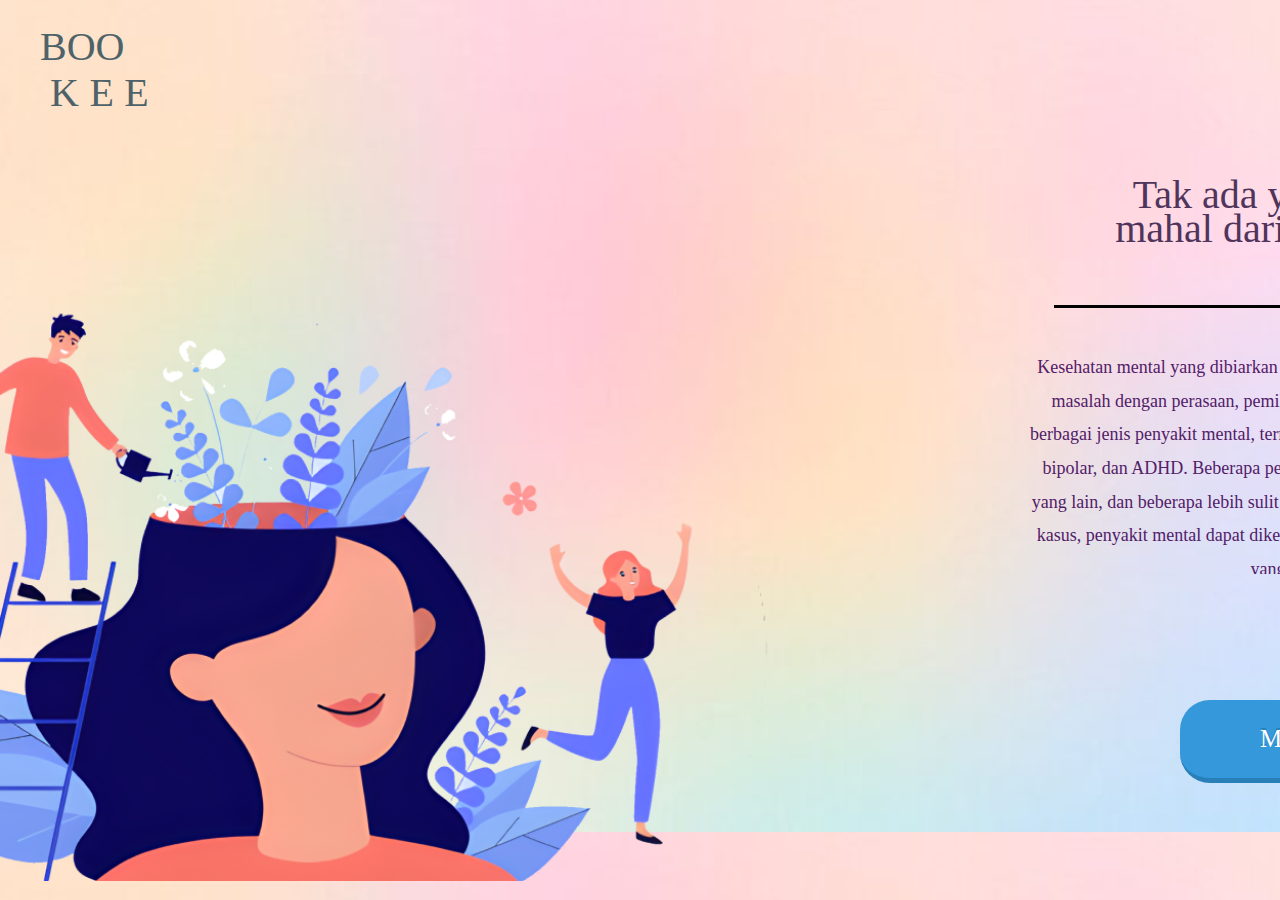
<file: dom/landing/landing.html>
<!DOCTYPE html>
<html xmlns="http://www.w3.org/1999/xhtml" xml:lang="en" lang="en">
  <head>
    <meta http-equiv="content-type" content="text/html" charset="utf-8" />
    <title>landing</title>
    <meta name="viewport" content="width=device-width, initial-scale=1.0" />
    <meta name="description" content="" />
    <link rel="StyleSheet" href="landing.css" />
    <script src="https://secure.exportkit.com/cdn/js/ek_googlefonts.js?v=6"></script>
    <!-- Add your custom HEAD content here -->
  <!-- </head> -->
  <body>
    <div id="landingpage">
      <img src="skins/asset1.png" id="asset1" />
      <div id="content-container">
        <div id="page_landing_ek1">
          <a href= "../quiz.html" class="tombol-aktif animasi biru">Mulai</a>

    

          <div id="logo">
            <div id="kee">KEE</div>
            <div id="boo">BOO</div>
          </div>

          <div id="group_1text">
            <div id="tak_ada_yang_lebih_mahal_dari_kesehatan">Tak ada yang lebih mahal dari kesehatan</div>
            <div id="line_1"></div>
            <div
              id="[base64]"
            >
              Kesehatan mental yang dibiarkan tidak terkendali dapat menyebabkan masalah dengan perasaan, pemikiran, dan perilaku seseorang. Ada berbagai jenis penyakit mental, termasuk skizofrenia, depresi, gangguan bipolar, dan ADHD.
              Beberapa penyakit mental lebih umum daripada yang lain, dan beberapa lebih sulit diobati. Namun, pada sebagian besar kasus, penyakit mental dapat dikelola dengan baik dengan pengobatan yang tepat.
            </div>
          </div>
        </div>
      </div>
    </div>
  </body>
</html>
</file>
<file: dom/landing/landing.css>
body {
  background-image: url(./skins/background.png);
  background-size: cover;
  margin: 0px;
  padding: 0px;
  font-family: "Arial";
  overflow-x: hidden;
}

img {
  position: absolute;
  display: block;
  margin: 0px;
  border: none;
  padding: 0px;
}

div {
  position: absolute;
}

/* #content-container {
  display: block;
  position: relative;
  width: 1280px;
  width: 1280px;
  height: 832px;
  overflow: hidden;
  display: block;
  margin-left: auto;
  margin-right: auto;
} */

.animasi {
  transition: all 0.1s;
  -webkit-transition: all 0.1s;
}
.tombol-aktif {
  padding: 25px 80px;
  margin-top: 700px;
  margin-left: 1180px;
  border-radius: 30px;
  float: right;
  font-family: Montserrat;
  font-size: 25px;
  color: #fff;
  text-decoration: none;
}

.biru {
  background-color: #3498db;
  border-bottom: 5px solid #2980b9;
  text-shadow: 0px -2px #2980b9;
}

.tombol-aktif:active {
  transform: translate(100px, 52px);
  -webkit-transform: translate(0px, 5px);
  border-bottom: 1px solid;
}

#logo {
  top: 30px;
  left: 40px;
  width: 118px;
  height: 78px;
}

#kee {
  top: 50px;
  left: 10px;
  text-align: left;
  width: 135px;
  height: 56px;
  overflow: hidden;
  font-family: Poppins;
  font-size: 40px;
  line-height: 26.099998474121px;
  padding-top: 13.900001525879px;
  margin-top: -13.900001525879px;
  letter-spacing: 10.520000457764px;
  color: #4e6269;
}

#boo {
  top: 0px;
  left: 0px;
  width: 163px;
  height: 92px;
  overflow: hidden;
  font-family: Poppins;
  font-size: 40px;
  text-align: left;
  line-height: 33.599998474121px;
  padding-top: 6.4000015258789px;
  margin-top: -6.4000015258789px;
  color: #4e6269;
}

#asset1 {
  top: 181px;
  left: 0px;
  width: 800px;
  height: 700px;
}

#group_1text {
  top: 178px;
  left: 904px;
  width: 519px;
  height: 383px;
}

#tak_ada_yang_lebih_mahal_dari_kesehatan {
  top: 0px;
  left: 180px;
  width: 400px;
  height: 98px;
  overflow: hidden;
  font-family: Nunito;
  font-size: 40px;
  text-align: center;
  line-height: 33.599998474121px;
  padding-top: 6.4000015258789px;
  margin-top: -6.4000015258789px;
  color: #4f345b;
}

#line_1 {
  top: 127px;
  left: 150px;
  width: 456px;
  height: 3px;
  background: #000000;
}

#[base64] {
  top: 179px;
  left: 120px;
  width: 532px;
  height: 207px;
  overflow: hidden;
  font-family: Nunito;
  font-size: 18px;
  text-align: center;
  line-height: 33.599998474121px;
  margin-top: -5.8666661580404px;
  height: 223px;
  color: #522068;
}
</file>
